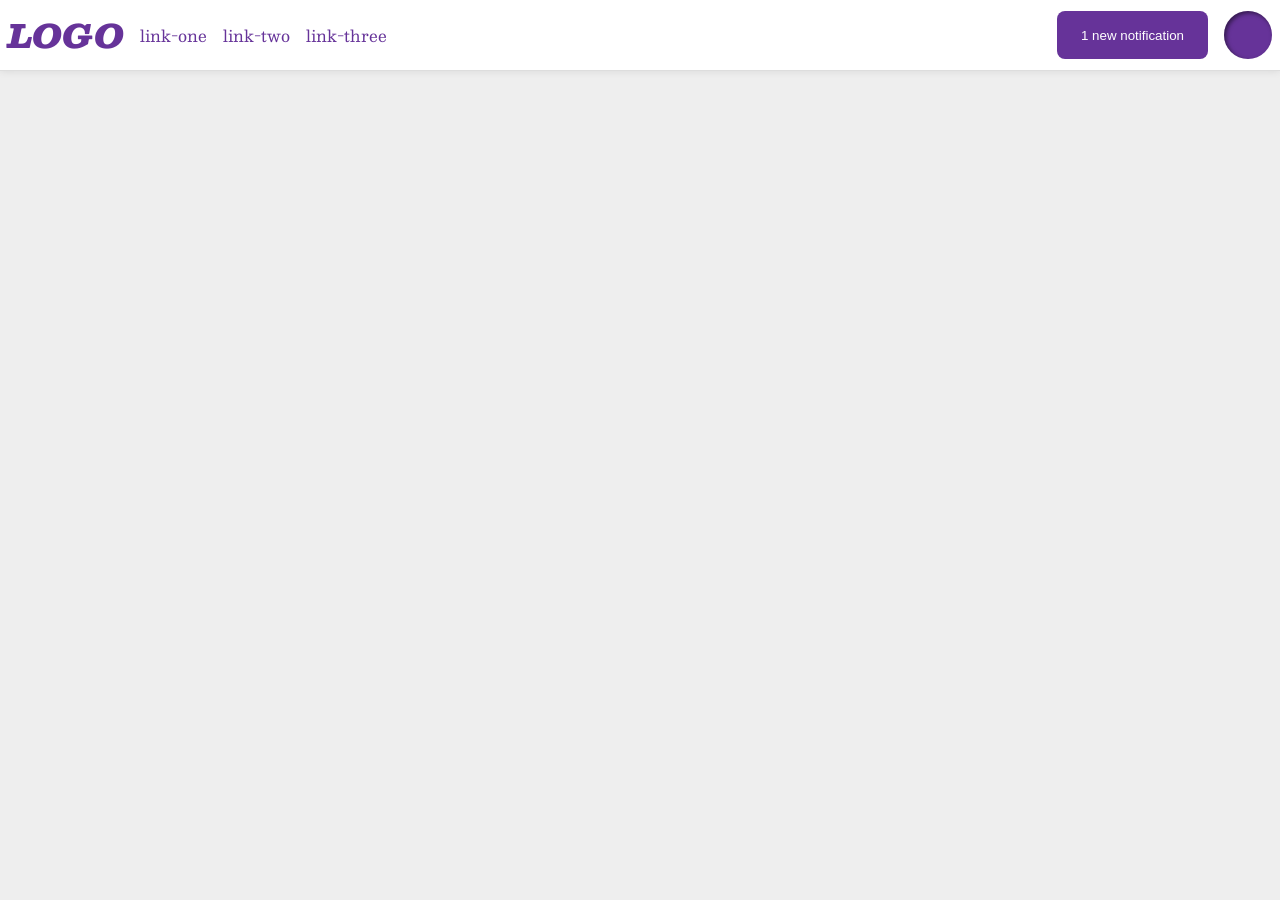
<file: foundations/flex/03-flex-header-2/index.html>
<!DOCTYPE html>
<html lang="en">
  <head>
    <meta charset="UTF-8">
    <meta http-equiv="X-UA-Compatible" content="IE=edge">
    <meta name="viewport" content="width=device-width, initial-scale=1.0">
    <title>Flex Header 2</title>
    <link rel="stylesheet" href="style.css">
  </head>
  <body>
    <div class="header">
      <div class="header-left">
        <div class="logo">
          LOGO
        </div>
        <ul class="links">
          <li><a href="https://google.com">link-one</a></li>
          <li><a href="https://google.com">link-two</a></li>
          <li><a href="https://google.com">link-three</a></li>
        </ul>
      </div>
      <div class="header-right">
        <button class="notifications">
          1 new notification
        </button>
        <div class="profile-image"></div>
      </div>
    </div>
  </body>
</html>
</file>
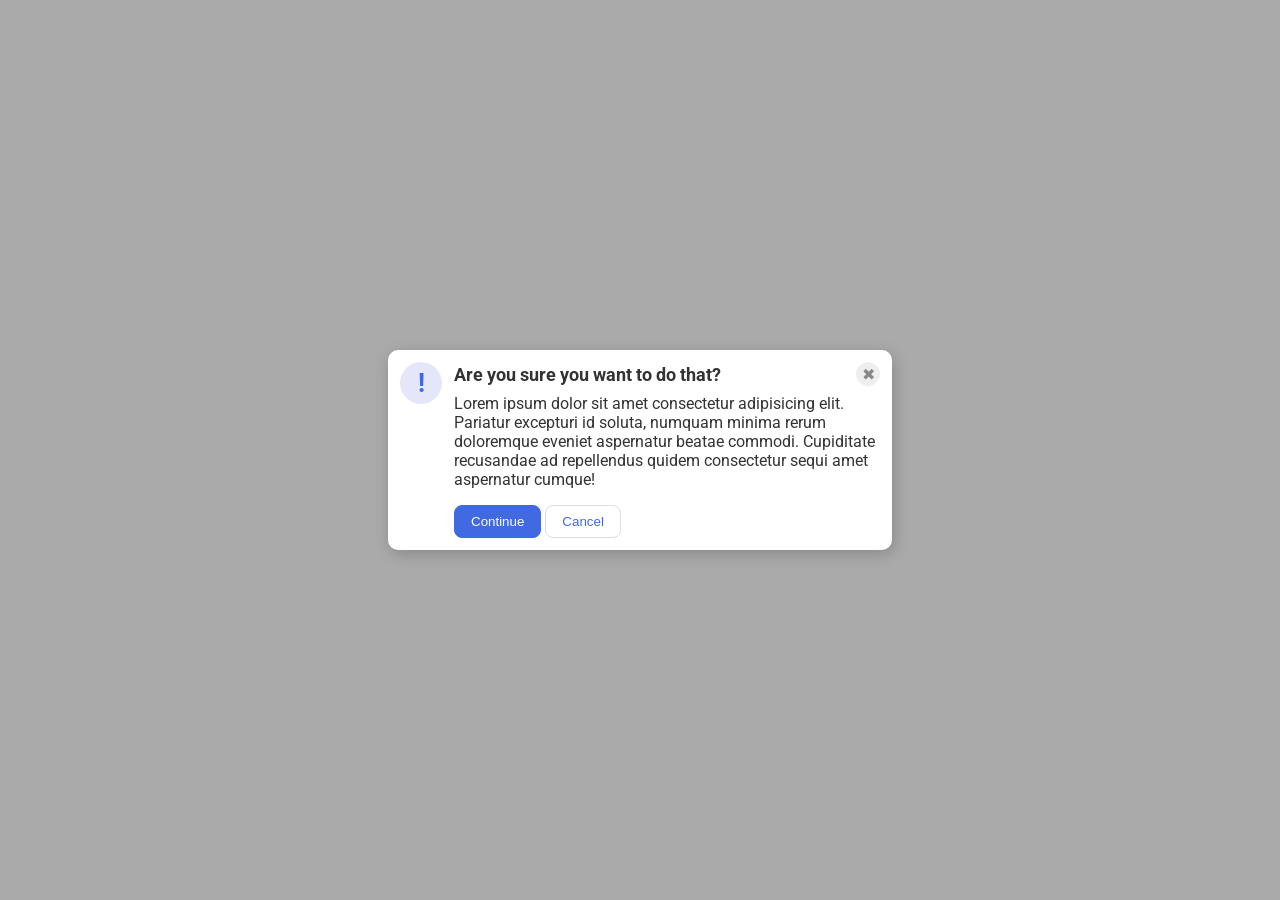
<file: foundations/flex/05-flex-modal/index.html>
<!DOCTYPE html>
<html lang="en">
  <head>
    <meta charset="UTF-8">
    <meta http-equiv="X-UA-Compatible" content="IE=edge">
    <meta name="viewport" content="width=device-width, initial-scale=1.0">
    <link rel="stylesheet" href="style.css">
    <title>Modal</title>
  </head>
  <body>
    <div class="modal">
      <div class="icon">!</div>
      <div class="right">
        <div class="header">
          Are you sure you want to do that?
          <button class="close-button">✖</button>
        </div>
        <div class="text">Lorem ipsum dolor sit amet consectetur adipisicing elit. Pariatur excepturi id soluta, numquam minima rerum doloremque eveniet aspernatur beatae commodi. Cupiditate recusandae ad repellendus quidem consectetur sequi amet aspernatur cumque!</div>
        <div class="button">
          <button class="continue">Continue</button>
          <button class="cancel">Cancel</button>
        </div>
      </div>
    </div>
  </body>
</html>
</file>
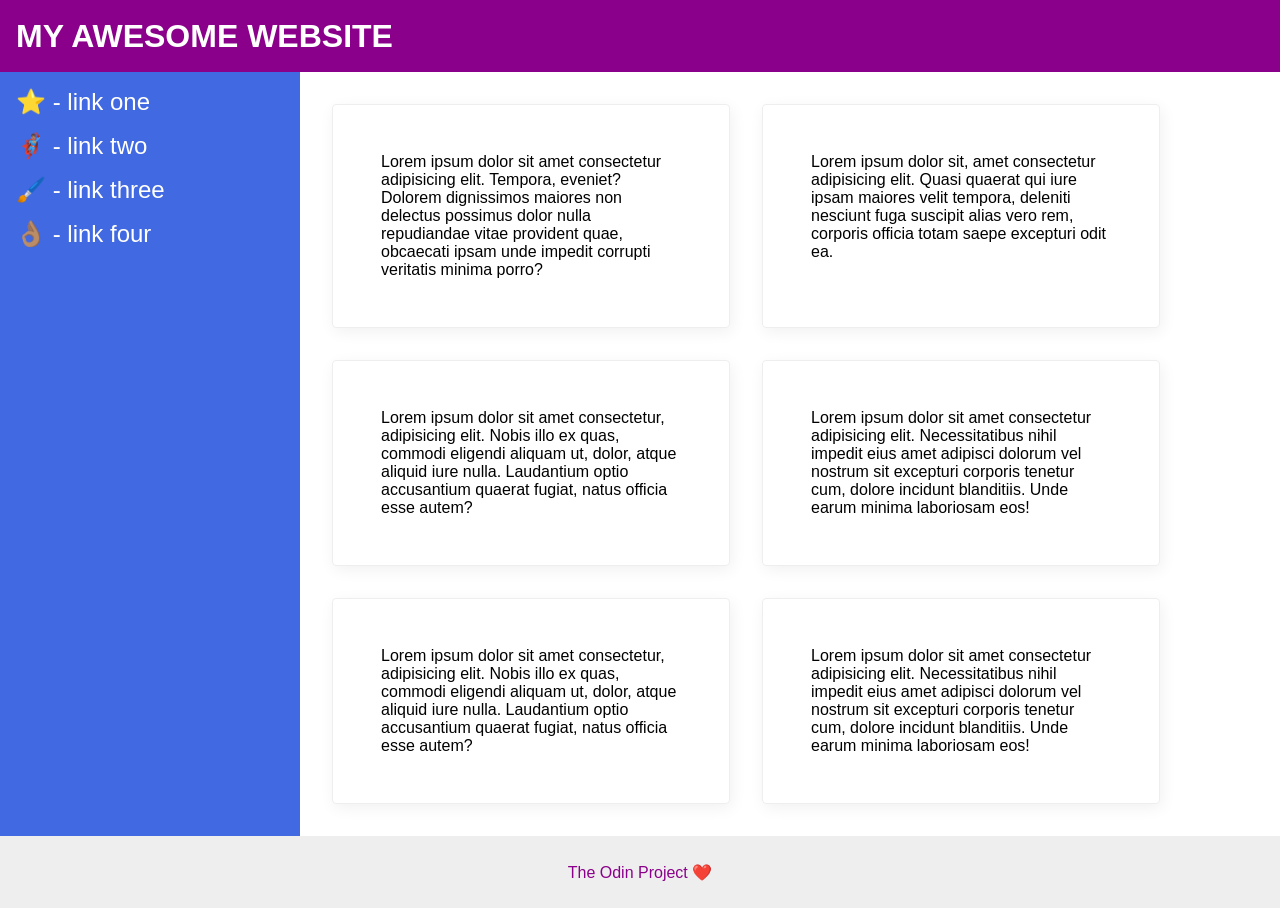
<file: foundations/flex/07-flex-layout-2/index.html>
<!DOCTYPE html>
<html lang="en">
  <head>
    <meta charset="UTF-8">
    <meta http-equiv="X-UA-Compatible" content="IE=edge">
    <meta name="viewport" content="width=device-width, initial-scale=1.0">
    <title>The Holy Grail</title>
    <link rel="stylesheet" href="style.css">
  </head>
  <body>
    <div class="header">
      MY AWESOME WEBSITE
    </div>
    <div class="content-container">
      <div class="sidebar">
        <ul>
          <li><a href="#">⭐ - link one</a></li>
          <li><a href="#">🦸🏽‍♂️ - link two</a></li>
          <li><a href="#">🖌️ - link three</a></li>
          <li><a href="#">👌🏽 - link four</a></li>
        </ul>
      </div>
      <div class="right">
        <div class="card">Lorem ipsum dolor sit amet consectetur adipisicing elit. Tempora, eveniet? Dolorem dignissimos maiores non delectus possimus dolor nulla repudiandae vitae provident quae, obcaecati ipsam unde impedit corrupti veritatis minima porro?</div>
        <div class="card">Lorem ipsum dolor sit, amet consectetur adipisicing elit. Quasi quaerat qui iure ipsam maiores velit tempora, deleniti nesciunt fuga suscipit alias vero rem, corporis officia totam saepe excepturi odit ea.</div>
        <div class="card">Lorem ipsum dolor sit amet consectetur, adipisicing elit. Nobis illo ex quas, commodi eligendi aliquam ut, dolor, atque aliquid iure nulla. Laudantium optio accusantium quaerat fugiat, natus officia esse autem?</div>
        <div class="card">Lorem ipsum dolor sit amet consectetur adipisicing elit. Necessitatibus nihil impedit eius amet adipisci dolorum vel nostrum sit excepturi corporis tenetur cum, dolore incidunt blanditiis. Unde earum minima laboriosam eos!</div>
        <div class="card">Lorem ipsum dolor sit amet consectetur, adipisicing elit. Nobis illo ex quas, commodi eligendi aliquam ut, dolor, atque aliquid iure nulla. Laudantium optio accusantium quaerat fugiat, natus officia esse autem?</div>
        <div class="card">Lorem ipsum dolor sit amet consectetur adipisicing elit. Necessitatibus nihil impedit eius amet adipisci dolorum vel nostrum sit excepturi corporis tenetur cum, dolore incidunt blanditiis. Unde earum minima laboriosam eos!</div>
      </div>
    </div>
    <div class="footer">
      The Odin Project ❤️
    </div>
  </body>
</html>
</file>
<file: foundations/flex/03-flex-header-2/style.css>
/* this is some magical font-importing.  
you'll learn about it later. */
@import url('https://fonts.googleapis.com/css2?family=Besley:ital,wght@0,400;1,900&display=swap');

body {
  margin: 0;
  background: #eee;
  font-family: Besley, serif;
}

.header {
  background: white;
  border-bottom: 1px solid #ddd;
  box-shadow: 0 0 8px rgba(0,0,0,.1);
  display: flex;
  justify-content: space-between;
  align-items: center;
  padding: 8px;
}

.profile-image {
  background: rebeccapurple;
  box-shadow: inset 2px 2px 4px rgba(0,0,0,.5);
  border-radius: 50%;
  width: 48px;
  height: 48px;
}

.logo {
  color: rebeccapurple;
  font-size: 32px;
  font-weight: 900;
  font-style: italic;
}

button {
  border: none;
  border-radius: 8px;
  background: rebeccapurple;
  color: white;
  padding: 8px 24px;
}

a {
  /* this removes the line under our links */
  text-decoration: none;
  color: rebeccapurple;
}

ul {
  list-style-type: none;
  display: flex;
  align-items: center;
  margin: 0px;
  padding: 0px;
  gap: 16px;
}

.header-left, .header-right {
  display: flex;
  gap: 16px;
}
</file>
<file: foundations/flex/05-flex-modal/style.css>
@import url('https://fonts.googleapis.com/css2?family=Roboto:wght@400;700&display=swap');

html, body {
  height: 100%;
}

body {
  font-family: Roboto, sans-serif;
  margin: 0;
  background: #aaa;
  color: #333;
  /* I'll give you this one for free lol */
  display: flex;
  align-items: center;
  justify-content: center;
}

.modal {
  background: white;
  width: 480px;
  border-radius: 10px;
  box-shadow: 2px 4px 16px rgba(0,0,0,.2);
  display: flex;
  /* justify-content: space-evenly; */
  /* Not needed! ^ */
  padding: 12px;
  gap: 12px;
}

.icon {
  color: royalblue;
  font-size: 26px;
  font-weight: 700;
  background: lavender;
  width: 42px;
  height: 42px;
  border-radius: 50%;
  display: flex;
  flex-shrink: 0;
  align-items: center;
  justify-content: center;
}

.close-button {
  background: #eee;
  border-radius: 50%;
  color: #888;
  font-weight: 400;
  font-size: 16px;
  height: 24px;
  width: 24px;
  display: flex;
  align-items: center;
  justify-content: center;
  border: 1px solid #eee;
  padding: 0;
}

button {
  cursor: pointer;
  padding: 8px 16px;
  border-radius: 8px;
}

button.continue {
  background: royalblue;
  border: 1px solid royalblue;
  color: white;
}

button.cancel {
  background: white;
  border: 1px solid #ddd;
  color: royalblue;
}

.header {
  display: flex;
  justify-content: space-between;
  align-items: center;
  /* Solution */
  font-size: 18px;
  font-weight: 700;
  margin-bottom: 8px;

}

.text {
  margin-bottom: 16px;
}


/*  NOT NEEDED */

/* .header span {
  font-weight: bold;
  font-size: larger;
} */

/* .right {
  display: flex;
  flex-direction: column;
  gap: 12px;
} */
</file>
<file: foundations/flex/07-flex-layout-2/style.css>
body {
  font-family: -apple-system, BlinkMacSystemFont, 'Segoe UI', Roboto, Oxygen, Ubuntu, Cantarell, 'Open Sans', 'Helvetica Neue', sans-serif;
  margin: 0;
  min-height: 100vh;
  display: flex;
  flex-direction: column;
}

ul {
  list-style: none;
  padding: 0;
}

/* From solution */
li {
  margin-bottom: 16px;
}

a {
  text-decoration: none;
  color: white;
  font-size: 24px;
}

.header {
  height: 72px;
  background: darkmagenta;
  color: white;
  font-size: 32px;
  font-weight: 900;
  display: flex;
  align-items: center;
}

.header, .sidebar {
  padding: 0px 16px;
}

.footer {
  height: 72px;
  background: #eee;
  color: darkmagenta;
  display: flex;
  justify-content: center;
  align-items: center;
}

.sidebar {
  width: 300px;
  background: royalblue;
  box-sizing: border-box;
  flex-shrink: 0;
}

.card {
  border: 1px solid #eee;
  box-shadow: 2px 4px 16px rgba(0,0,0,.06);
  border-radius: 4px;
  padding: 48px;
  width: 300px;
}

.content-container {
  display: flex;
  /* Solution */
  flex: 1;
}

.content-container .right {
  display: flex;
  flex-wrap: wrap;
  padding: 32px;
  gap: 32px;
}
</file>
